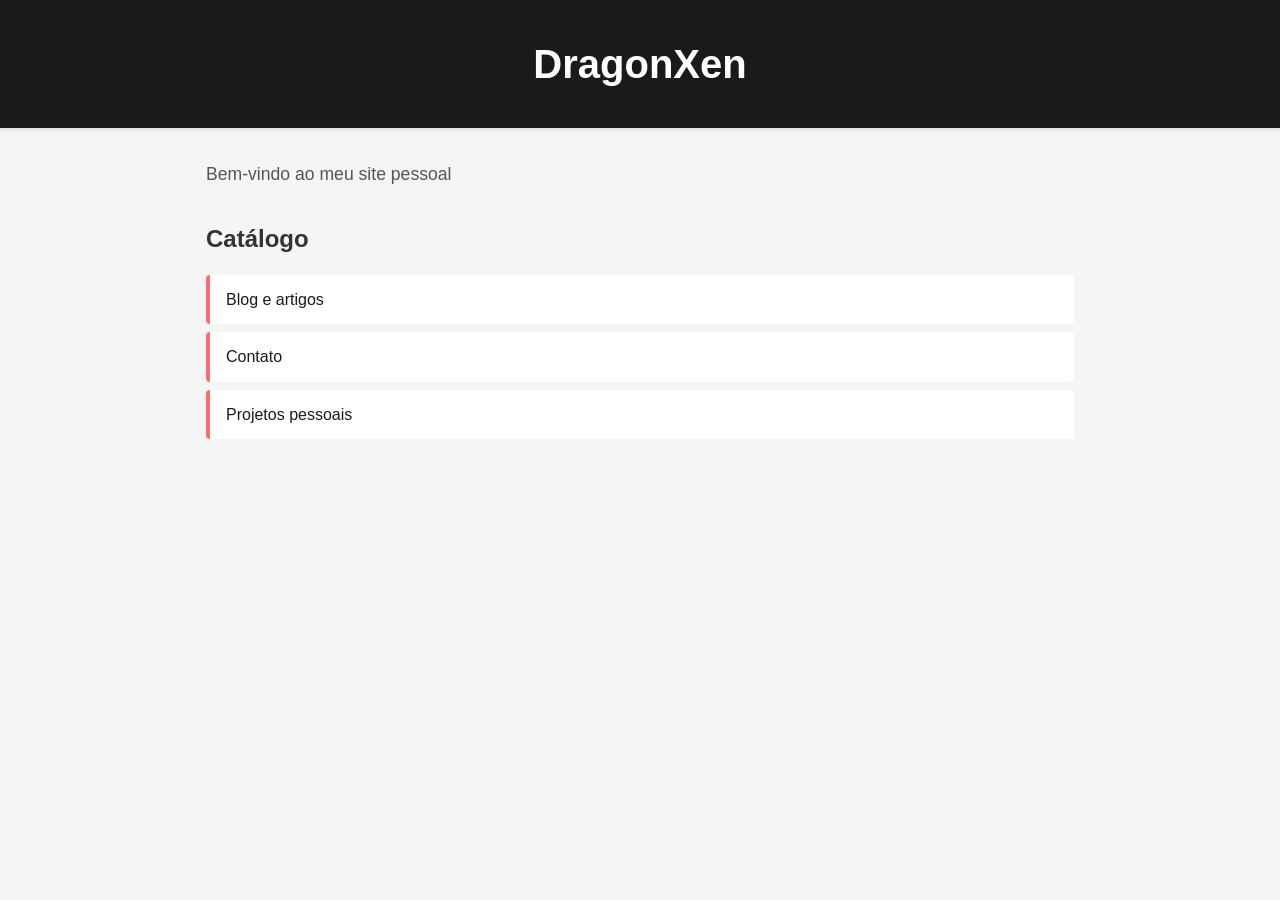
<file: index.html>
<!DOCTYPE html>
<html lang="pt-BR">
	<head>
		<meta charset="UTF-8" />
		<meta name="viewport" content="width=device-width, initial-scale=1.0" />
		<meta name="description" content="Site pessoal de DragonXen com blog, contato e projetos" />
		<meta name="author" content="DragonXen" />
		<title>DragonXen - Bem-vindo</title>
		<link rel="stylesheet" href="src/css/style.css" />
	</head>
	<body>
		<div id="my-banner"></div>

		<header>
			<h1>DragonXen</h1>
		</header>

		<main>
			<section>
				<p>Bem-vindo ao meu site pessoal</p>
			</section>

			<nav>
				<h2>Catálogo</h2>
				<ul>
					<li><a href="blog">Blog e artigos</a></li>
					<li><a href="contato">Contato</a></li>
					<li><a href="projetos">Projetos pessoais</a></li>
				</ul>
			</nav>
		</main>

		<script src="https://keepandroidopen.org/banner.js?lang=pt&size=mini&id=my-banner"></script>
	</body>
</html>
</file>
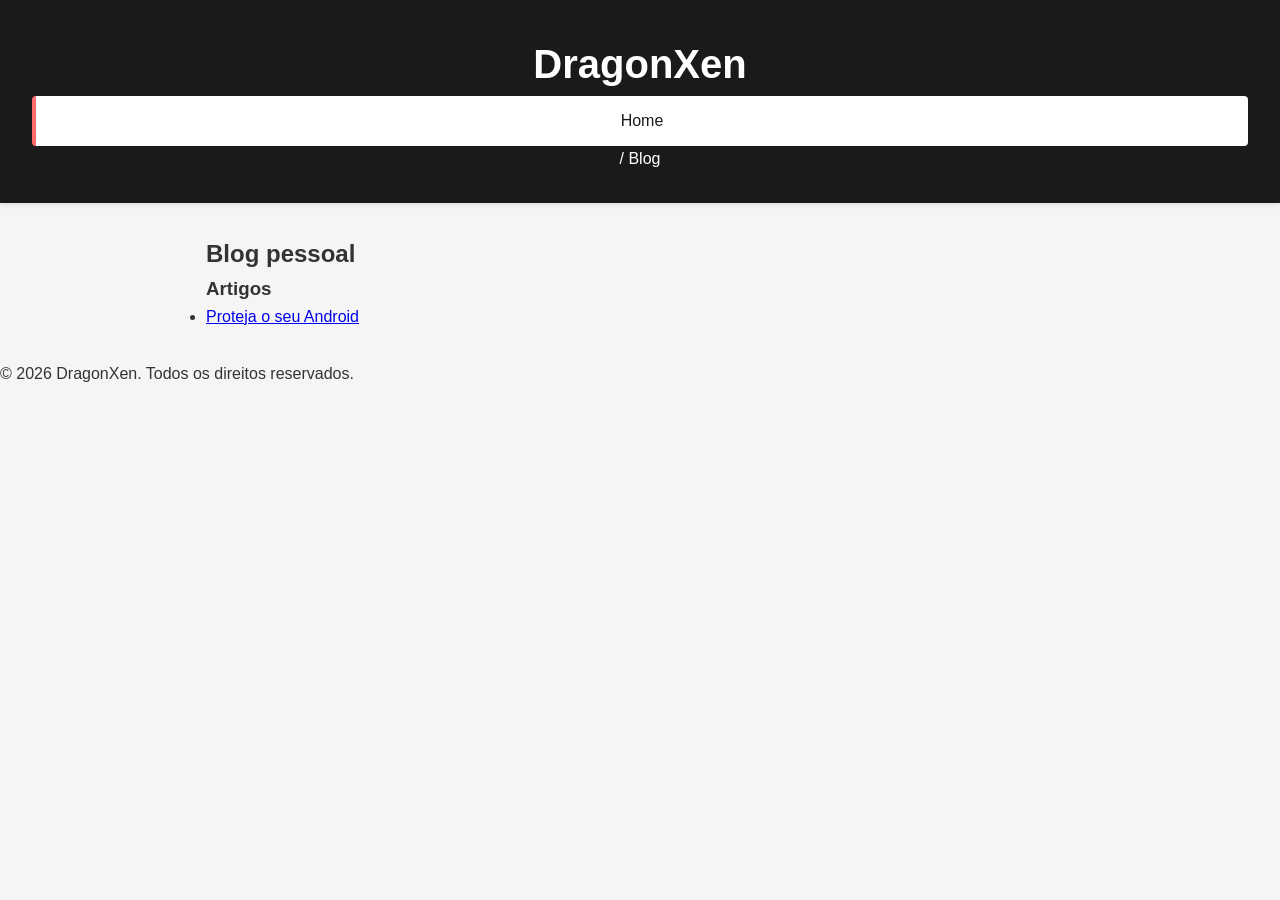
<file: blog/index.html>
<!DOCTYPE html>
<html lang="pt-BR">
	<head>
		<meta charset="UTF-8" />
		<meta name="viewport" content="width=device-width, initial-scale=1.0" />
		<meta name="description" content="Blog pessoal de DragonXen com artigos e tutoriais" />
		<title>DragonXen | Blog</title>
		<link rel="stylesheet" href="../src/css/style.css" />
	</head>
	<body>
		<header>
			<h1>DragonXen</h1>
			<nav class="nav-breadcrumb">
				<a href="../">Home</a> / Blog
			</nav>
		</header>

		<main>
			<section>
				<h2>Blog pessoal</h2>
				<h3>Artigos</h3>

				<ul class="articles-list">
					<li>
						<a href="../p/proteja-o-seu-android.html">Proteja o seu Android</a>
					</li>
				</ul>
			</section>
		</main>

		<footer>
			<p>&copy; 2026 DragonXen. Todos os direitos reservados.</p>
		</footer>
	</body>
</html>
</file>
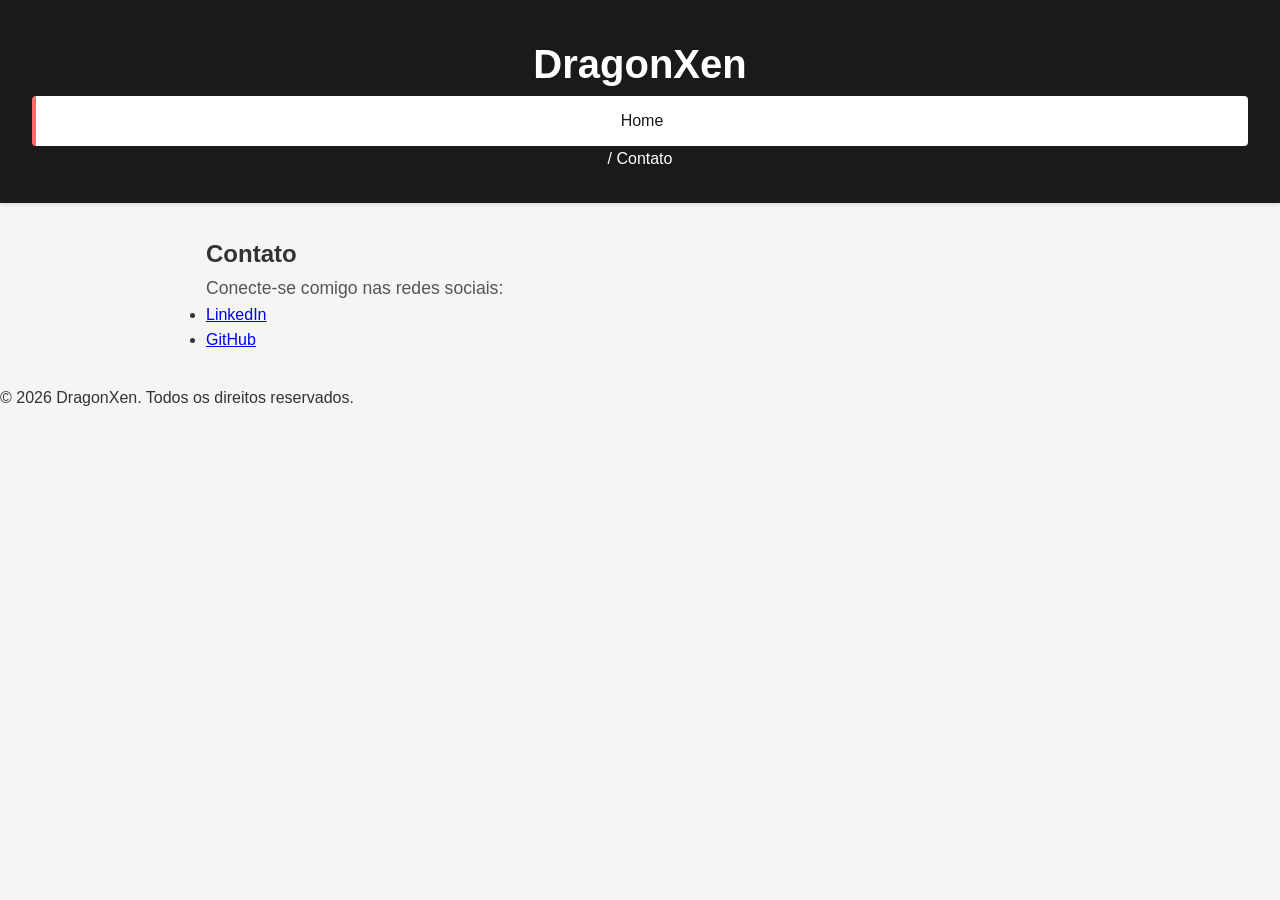
<file: contato/index.html>
<!DOCTYPE html>
<html lang="pt-BR">
	<head>
		<meta charset="UTF-8" />
		<meta name="viewport" content="width=device-width, initial-scale=1.0" />
		<meta name="description" content="Entre em contato com DragonXen através do LinkedIn e GitHub" />
		<title>DragonXen | Contato</title>
		<link rel="stylesheet" href="../src/css/style.css" />
	</head>
	<body>
		<header>
			<h1>DragonXen</h1>
			<nav class="nav-breadcrumb">
				<a href="../">Home</a> / Contato
			</nav>
		</header>

		<main>
			<section>
				<h2>Contato</h2>
				<p>Conecte-se comigo nas redes sociais:</p>

				<ul class="contact-list">
					<li>
						<a href="https://www.linkedin.com/in/dragon-sec-br" target="_blank" rel="noopener noreferrer">
							LinkedIn
						</a>
					</li>
					<li>
						<a href="https://github.com/DragonXen" target="_blank" rel="noopener noreferrer">
							GitHub
						</a>
					</li>
				</ul>
			</section>
		</main>

		<footer>
			<p>&copy; 2026 DragonXen. Todos os direitos reservados.</p>
		</footer>
	</body>
</html>
</file>
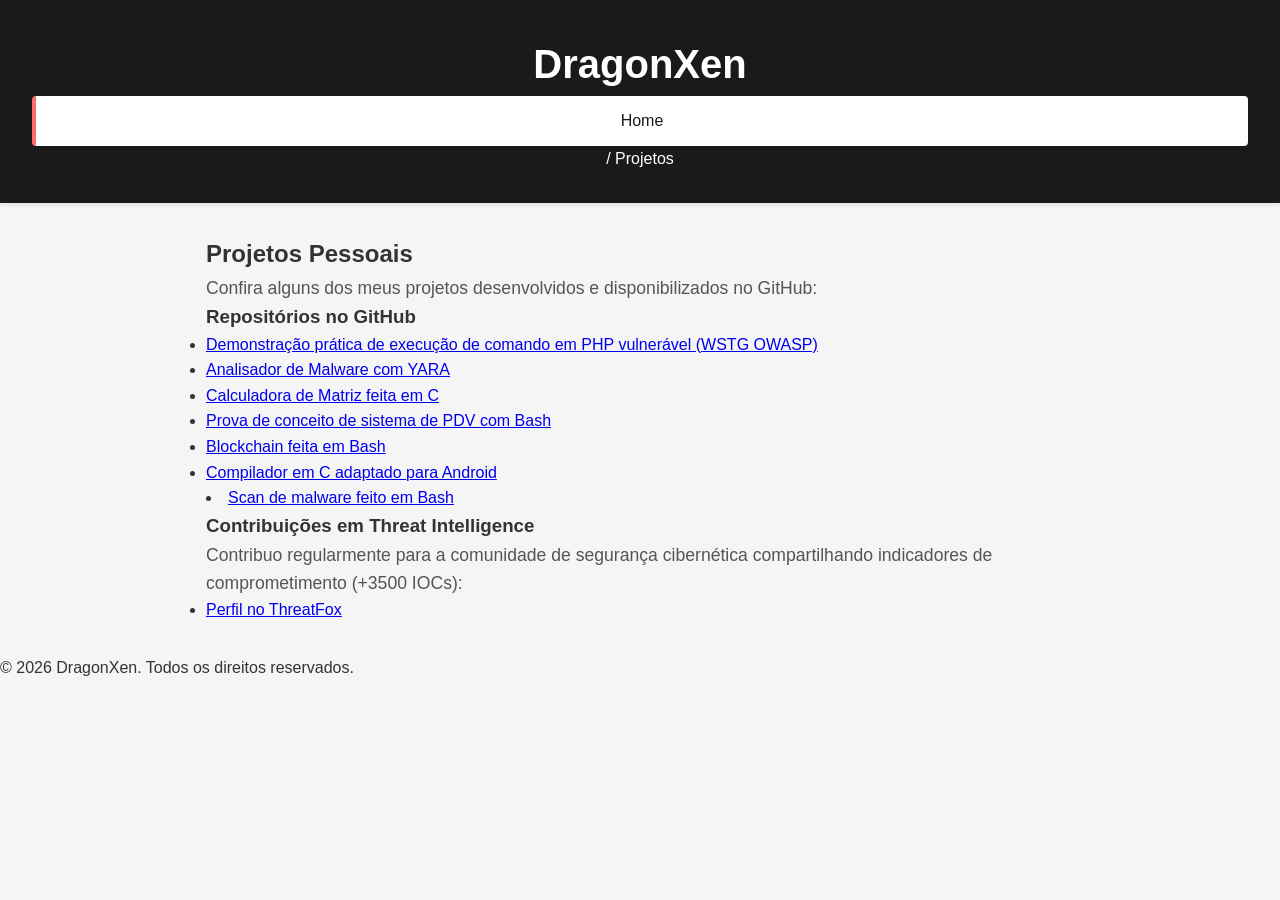
<file: projetos/index.html>
<!DOCTYPE html>
<html lang="pt-BR">
	<head>
		<meta charset="UTF-8" />
		<meta name="viewport" content="width=device-width, initial-scale=1.0" />
		<meta name="description" content="Projetos pessoais de DragonXen: malware analysis, calculadora de matriz, sistema de PDV, blockchain" />
		<title>DragonXen | Projetos Pessoais</title>
		<link rel="stylesheet" href="../src/css/style.css" />
	</head>
	<body>
		<header>
			<h1>DragonXen</h1>
			<nav class="nav-breadcrumb">
				<a href="../">Home</a> / Projetos
			</nav>
		</header>

		<main>
			<section>
				<h2>Projetos Pessoais</h2>
				<p>Confira alguns dos meus projetos desenvolvidos e disponibilizados no GitHub:</p>

				<h3>Repositórios no GitHub</h3>
				<ul class="projects-list">
					<li>
						<a href="https://github.com/DragonXen/poc-rce-php-lab" target="_blank" rel="noopener noreferrer">
							Demonstração prática de execução de comando em PHP vulnerável (WSTG OWASP)
						</a>
					</li>
					<li>
						<a href="https://github.com/DragonXen/Spetsnaz-IOC" target="_blank" rel="noopener noreferrer">
							Analisador de Malware com YARA
						</a>
					</li>
					<li>
						<a href="https://github.com/DragonXen/Calculadora-de-Matriz---C" target="_blank" rel="noopener noreferrer">
							Calculadora de Matriz feita em C
						</a>
					</li>
					<li>
						<a href="https://github.com/DragonXen/SAFC-Sistema_anti_furo_de_caixa_Android" target="_blank" rel="noopener noreferrer">
							Prova de conceito de sistema de PDV com Bash
						</a>
					</li>
					<li>
						<a href="https://github.com/DragonXen/Prova-conceito_Blockchain_em_bash" target="_blank" rel="noopener noreferrer">
							Blockchain feita em Bash
						</a>
					</li>
					<li>
						<a href="https://github.com/DragonXen/gccs" target="_blank" rel="noopener noreferrer">
							Compilador em C adaptado para Android
						</a>
					</li>
				</ul>
        <li>
						<a href="https://github.com/DragonXen/SigWatch" target="_blank" rel="noopener noreferrer">
							Scan de malware feito em Bash
						</a>
					</li>
      </ul>

				<h3>Contribuições em Threat Intelligence</h3>
				<p>Contribuo regularmente para a comunidade de segurança cibernética compartilhando indicadores de comprometimento (+3500 IOCs):</p>
				<ul class="threat-intel-list">
					<li>
						<a href="https://threatfox.abuse.ch/user/54663" target="_blank" rel="noopener noreferrer">
							Perfil no ThreatFox
						</a>
						<span class="contribution-count"><!-- Adicione aqui o número de IOCs compartilhados --></span>
					</li>
				</ul>
			</section>
		</main>

		<footer>
			<p>&copy; 2026 DragonXen. Todos os direitos reservados.</p>
		</footer>
	</body>
</html>
</file>
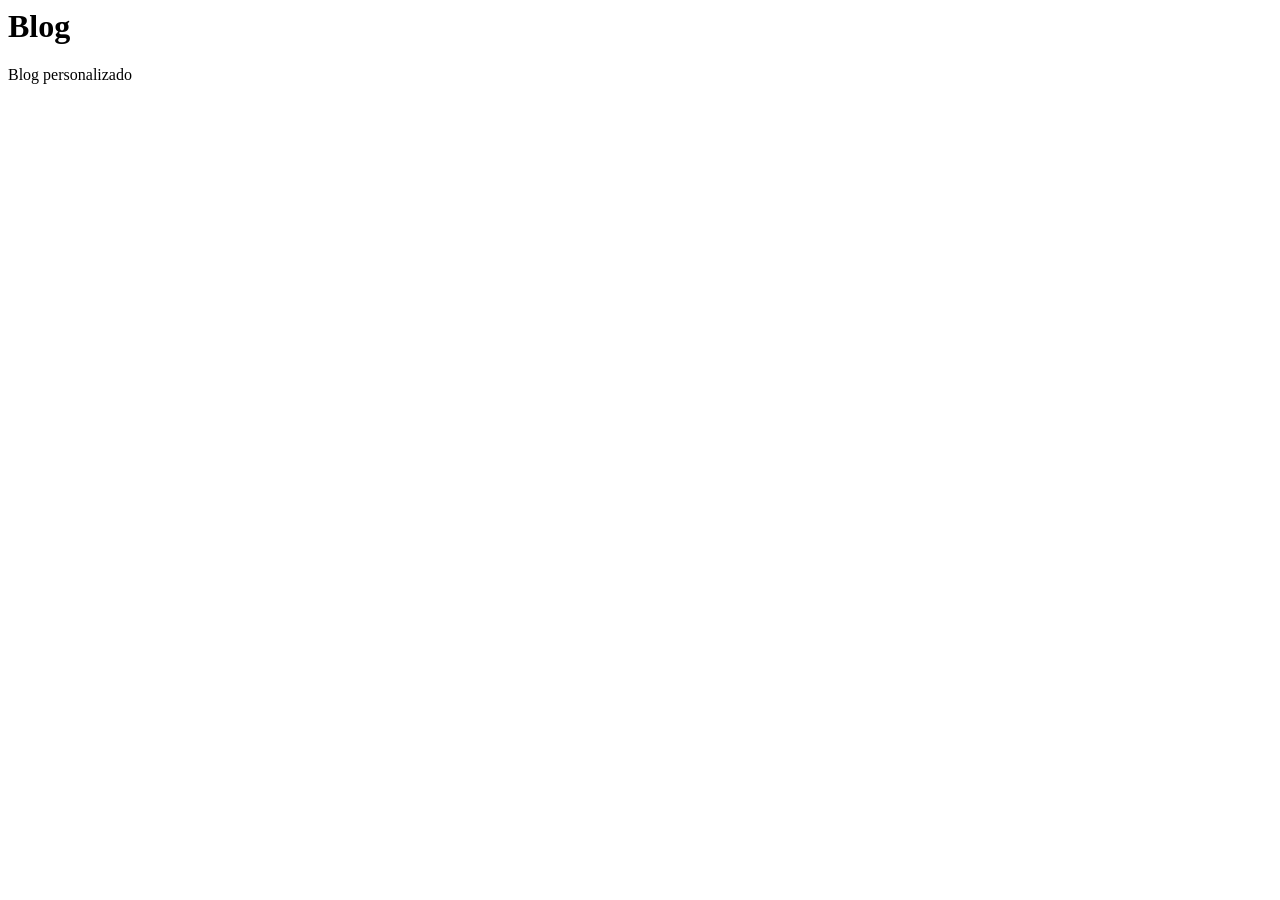
<file: pages/blog/index.html>
<html>
		<head>
						<meta charset="UTF-8">
						<meta name="viewport" content="width=device-width"/>
						<title>DragonXen | Blog</title>
		</head>
		<body>
			<h1>Blog</h1>
			<p>Blog personalizado</p>
		</body>
</html>
</file>
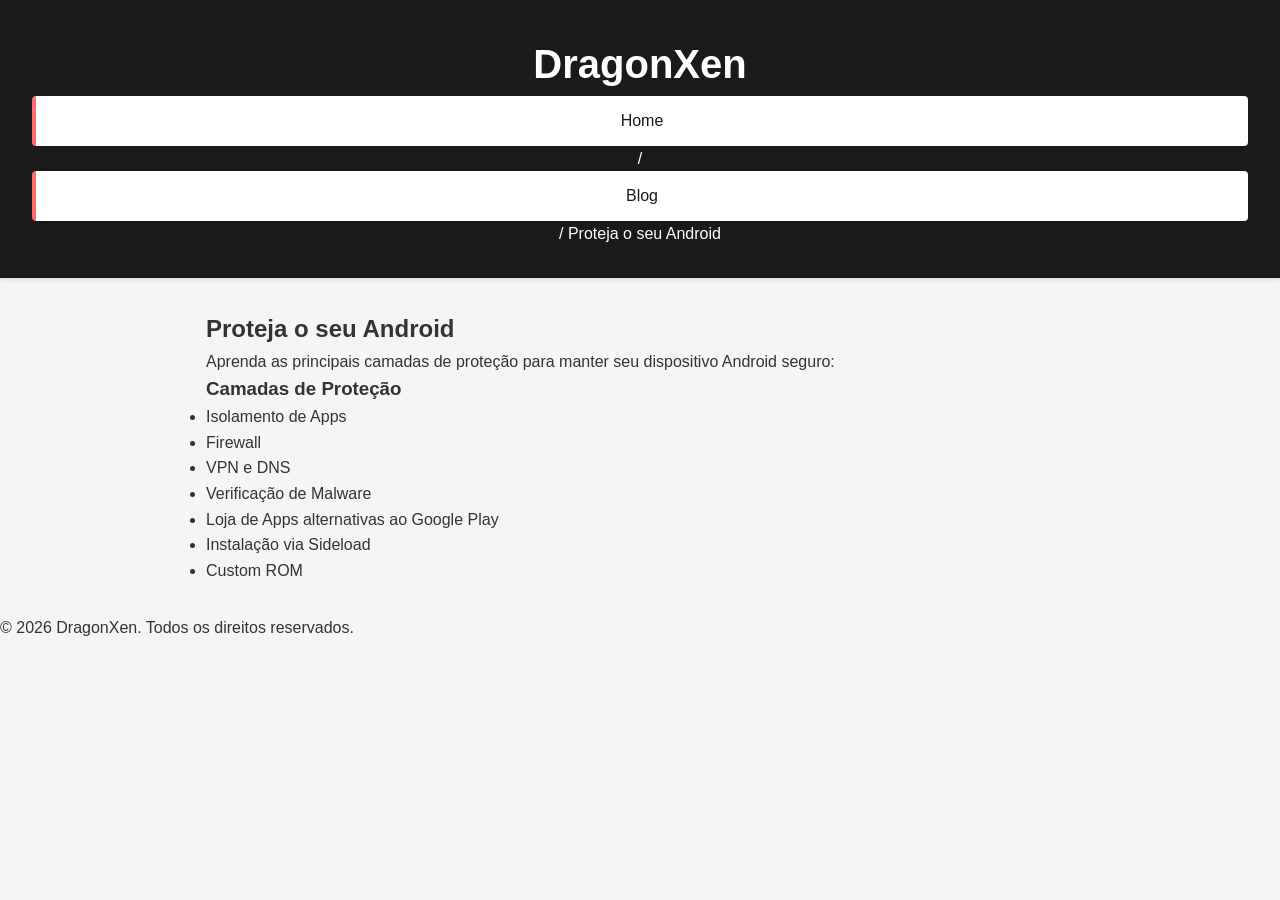
<file: p/proteja-o-seu-android.html>
<!DOCTYPE html>
<html lang="pt-BR">
	<head>
		<meta charset="UTF-8" />
		<meta name="viewport" content="width=device-width, initial-scale=1.0" />
		<meta name="description" content="Guia de proteção para Android: isolamento de apps, firewall, VPN, detecção de malware e mais" />
		<meta name="author" content="DragonXen" />
		<title>DragonXen | Proteja o seu Android</title>
		<link rel="stylesheet" href="../src/css/style.css" />
	</head>
	<body>
		<header>
			<h1>DragonXen</h1>
			<nav class="nav-breadcrumb">
				<a href="../">Home</a> / <a href="../blog/">Blog</a> / Proteja o seu Android
			</nav>
		</header>

		<main>
			<article>
				<h2>Proteja o seu Android</h2>
				<p>Aprenda as principais camadas de proteção para manter seu dispositivo Android seguro:</p>

				<h3>Camadas de Proteção</h3>
				<ul class="article-list">
					<li>Isolamento de Apps</li>
					<li>Firewall</li>
					<li>VPN e DNS</li>
					<li>Verificação de Malware</li>
					<li>Loja de Apps alternativas ao Google Play</li>
					<li>Instalação via Sideload</li>
					<li>Custom ROM</li>
				</ul>
			</article>
		</main>

		<footer>
			<p>&copy; 2026 DragonXen. Todos os direitos reservados.</p>
		</footer>

		<script src="https://keepandroidopen.org/banner.js?lang=pt&size=mini&id=my-banner"></script>
	</body>
</html>
</file>
<file: src/css/style.css>
* {
	margin: 0;
	padding: 0;
	box-sizing: border-box;
}

body {
	font-family: -apple-system, BlinkMacSystemFont, 'Segoe UI', Roboto, Oxygen, Ubuntu, Cantarell, sans-serif;
	line-height: 1.6;
	color: #333;
	background-color: #f5f5f5;
}

header {
	background-color: #1a1a1a;
	color: white;
	padding: 2rem;
	text-align: center;
	box-shadow: 0 2px 4px rgba(0, 0, 0, 0.1);
}

header h1 {
	font-size: 2.5rem;
	margin: 0;
}

main {
	max-width: 900px;
	margin: 2rem auto;
	padding: 0 1rem;
}

section {
	margin-bottom: 2rem;
}

section p {
	font-size: 1.1rem;
	color: #555;
}

nav h2 {
	margin-top: 1.5rem;
	margin-bottom: 1rem;
	font-size: 1.5rem;
}

nav ul {
	list-style: none;
	display: flex;
	flex-direction: column;
	gap: 0.5rem;
}

nav a {
	display: block;
	padding: 0.75rem 1rem;
	background-color: white;
	color: #1a1a1a;
	text-decoration: none;
	border-left: 4px solid #ff6b6b;
	transition: all 0.3s ease;
	border-radius: 4px;
}

nav a:hover {
	background-color: #ff6b6b;
	color: white;
	padding-left: 1.5rem;
}

@media (max-width: 768px) {
	header h1 {
		font-size: 1.8rem;
	}

	main {
		margin: 1rem auto;
	}
}
</file>
